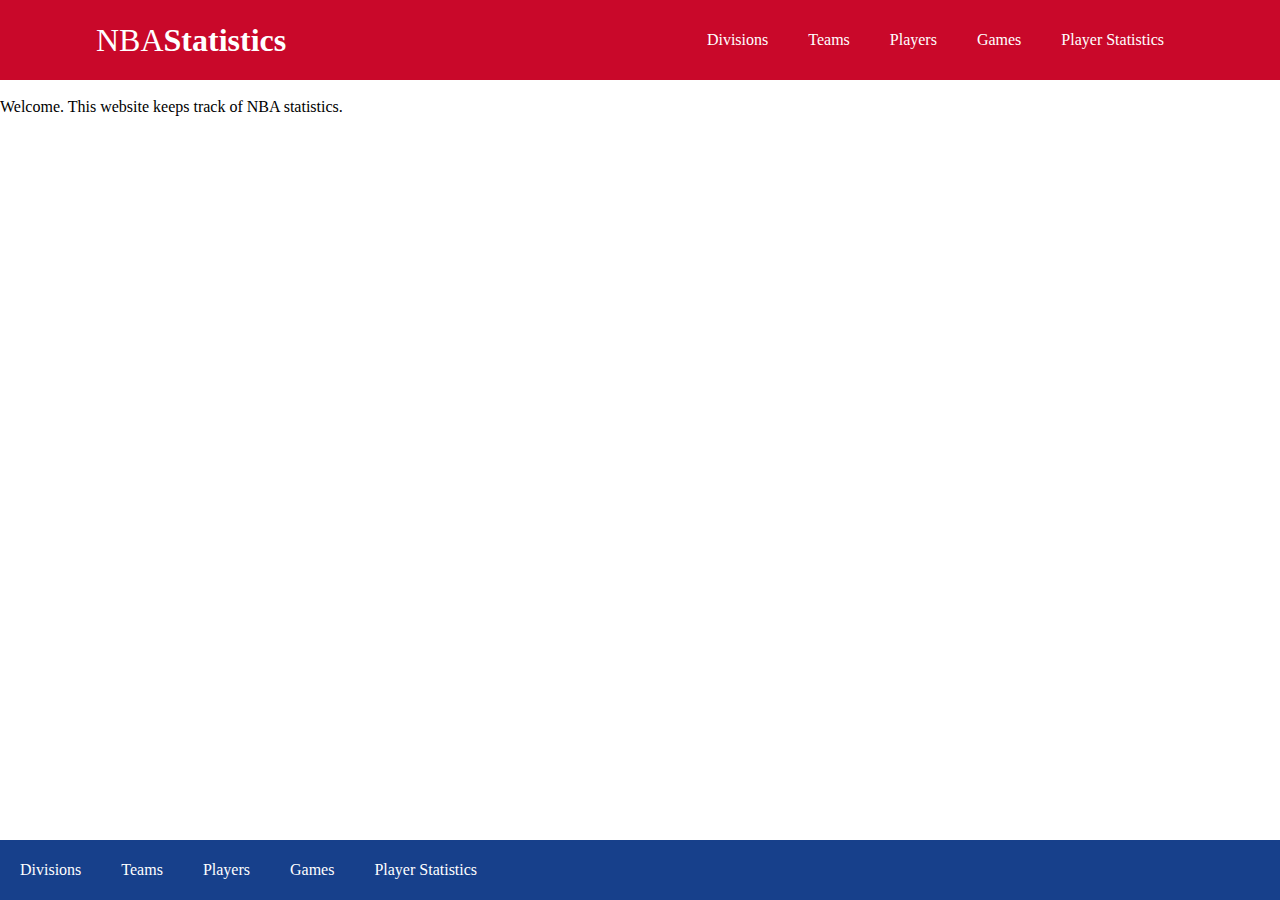
<file: index.html>
<!DOCTYPE html>
<html>
  <style>

  </style>
  <head>
    <meta charset="utf-8">
    <meta name="viewport" content="width=device-width">
    <title>CS 340 Project</title>
    <link href="Style.css" rel="stylesheet" type="text/css" />
  </head>
  <body>
	<div class="header">
		<div class="inner_header">
			<div class="logo_box">
				<h1>NBA<span>Statistics</span></h1>
			</div>
			<ul class="navigation">
			<a href = "Divisions.html"><li>Divisions</li></a>
			<a href = "Teams.html"><li>Teams</li></a>
			<a href ="Players.html"><li>Players</li></a>
			<a href = "Games.html"><li>Games</li></a>
			<a href = "PlayerStats.html"><li>Player Statistics</li></a>
			</ul>
		</div>
	</div>


	<p>
	<br>
		Welcome. This website keeps track of NBA statistics.
	</p>
	
	<div class="footer">
		<ul class="footer_navigation">
		<a href = "Divisions.html"><li>Divisions</li></a>
		<a href = "Teams.html"><li>Teams</li></a>
		<a href ="Players.html"><li>Players</li></a>
		<a href = "Games.html"><li>Games</li></a>
		<a href = "PlayerStats.html"><li>Player Statistics</li></a>
		</ul>
	</div>
	
  </body>
</html>
</file>
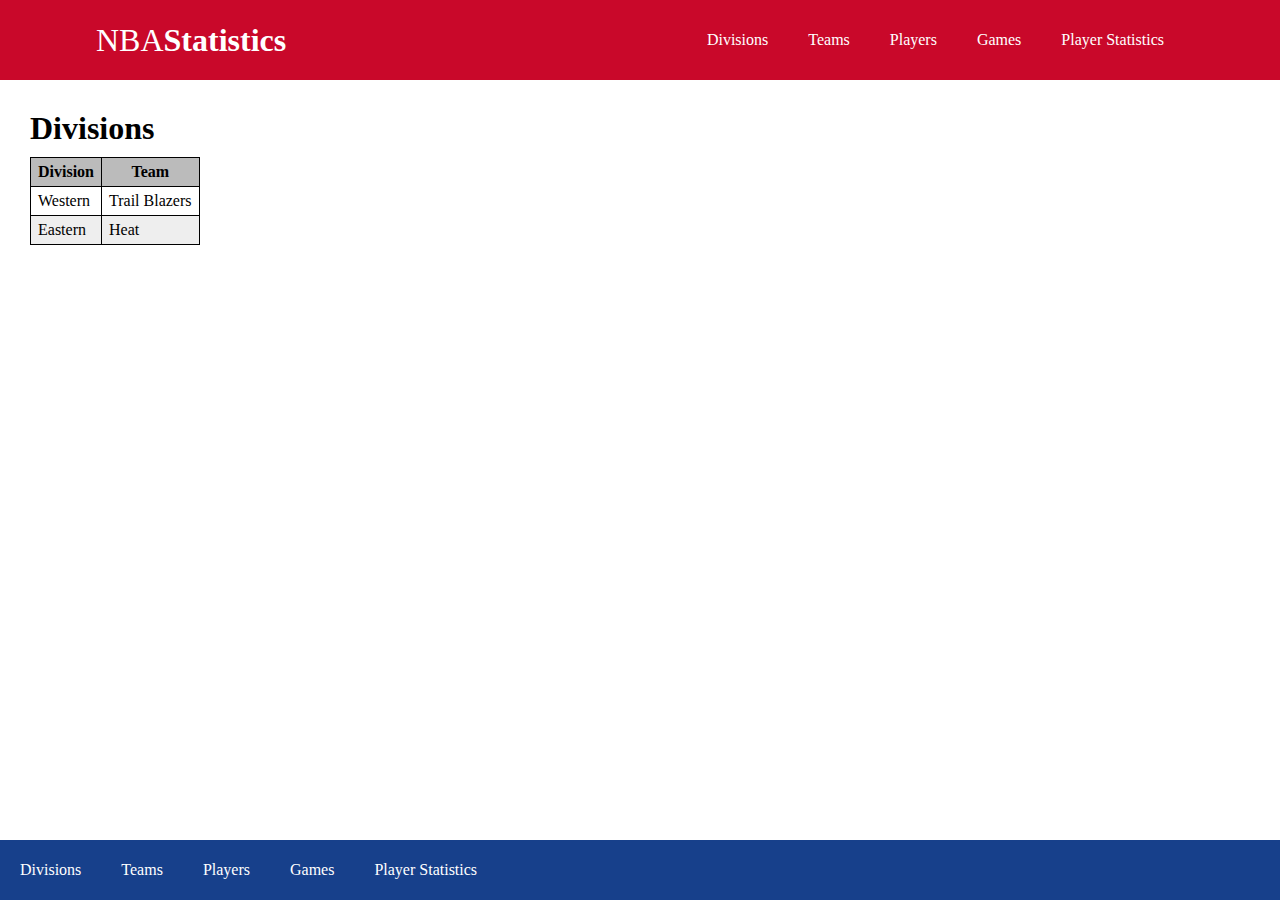
<file: Divisions.html>
<!DOCTYPE html>
<html>
  <style>

  </style>
  <head>
    <meta charset="utf-8">
    <meta name="viewport" content="width=device-width">
    <title>CS 340 Project</title>
    <link href="Style.css" rel="stylesheet" type="text/css" />
  </head>
  <body>
	<div class="header">
		<div class="inner_header">
			<div class="logo_box">
				<h1>NBA<span>Statistics</span></h1>
			</div>
			<ul class="navigation">
			<a href = "Divisions.html"><li>Divisions</li></a>
			<a href = "Teams.html"><li>Teams</li></a>
			<a href ="Players.html"><li>Players</li></a>
			<a href = "Games.html"><li>Games</li></a>
			<a href = "PlayerStats.html"><li>Player Statistics</li></a>
			</ul>
		</div>
	</div>

	<div class="list_container">
		<h1>Divisions</h1>
		<table>
		  <tr>
			<th>Division</th>
			<th>Team</th>
		  </tr>
		  <tr>
			<td>Western</td>
			<td>Trail Blazers</td>
		  </tr>
		  <tr>
			<td>Eastern</td>
			<td>Heat</td>
		  </tr>
		</table>
	  </div>


	<div class="footer">
		<ul class="footer_navigation">
		<a href = "Divisions.html"><li>Divisions</li></a>
		<a href = "Teams.html"><li>Teams</li></a>
		<a href ="Players.html"><li>Players</li></a>
		<a href = "Games.html"><li>Games</li></a>
		<a href = "PlayerStats.html"><li>Player Statistics</li></a>
		</ul>
	</div>
  </body>
</html>
</file>
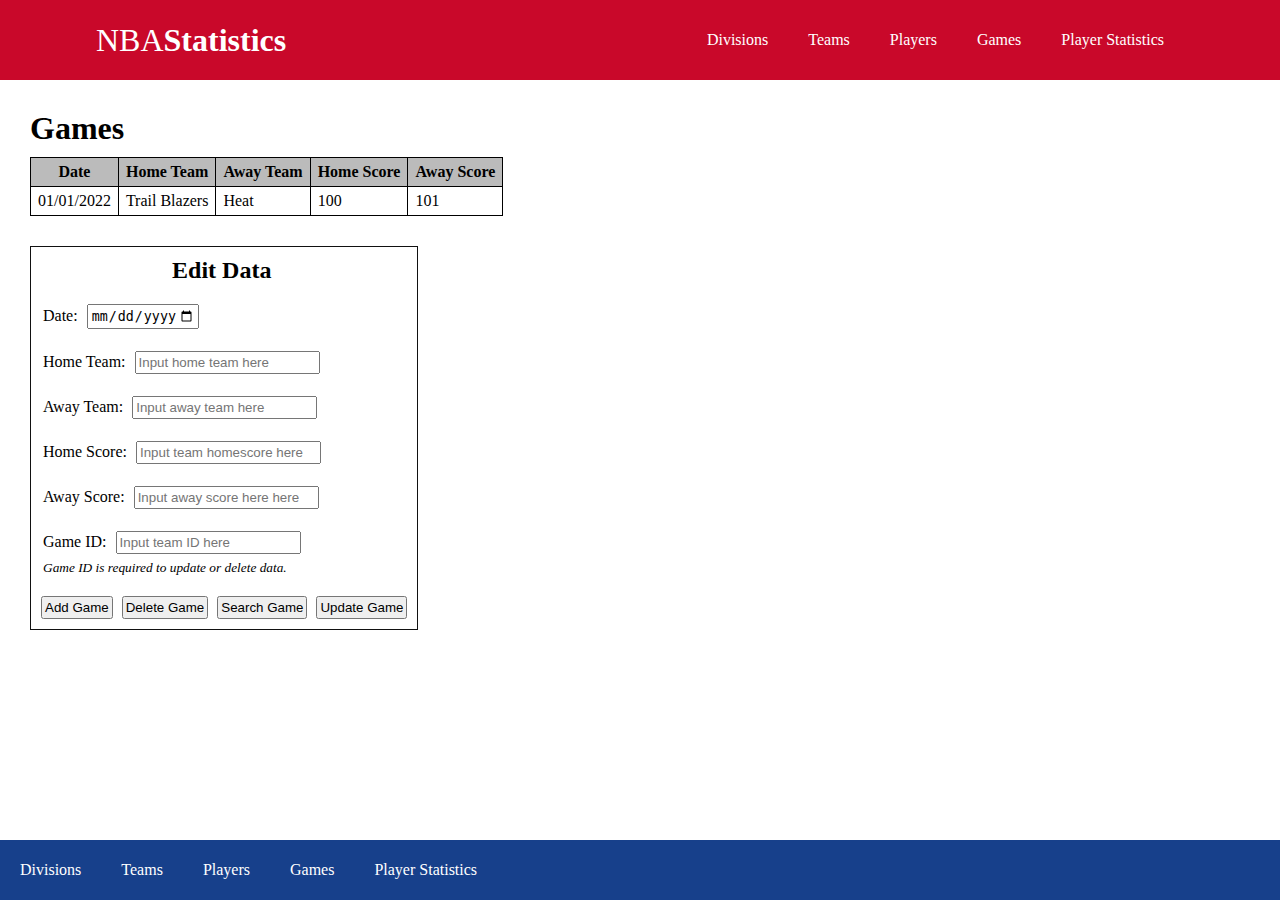
<file: Games.html>
<!DOCTYPE html>
<html>
  <style>

  </style>
  <head>
    <meta charset="utf-8">
    <meta name="viewport" content="width=device-width">
    <title>CS 340 Project</title>
    <link href="Style.css" rel="stylesheet" type="text/css" />
  </head>
  <body>
	<div class="header">
		<div class="inner_header">
			<div class="logo_box">
				<h1>NBA<span>Statistics</span></h1>
			</div>
			<ul class="navigation">
			<a href = "Divisions.html"><li>Divisions</li></a>
			<a href = "Teams.html"><li>Teams</li></a>
			<a href ="Players.html"><li>Players</li></a>
			<a href = "Games.html"><li>Games</li></a>
      <a href = "PlayerStats.html"><li>Player Statistics</li></a>
			</ul>
		</div>
	</div>

  <div class="list_container">
    <h1>Games</h1>
    <table>
      <tr>
        <th>Date</th>
        <th>Home Team</th>
        <th>Away Team</th>
        <th>Home Score</th>
        <th>Away Score</th>
      </tr>
      <tr>
        <td>01/01/2022</td>
        <td>Trail Blazers</td>
        <td>Heat</td>
        <td>100</td>
        <td>101</td>
      </tr>
    </table>
  </div>

<div class="crud">
  <h2>Edit Data</h2>

  <br>
  <p>
    Date: <input type="date" id="end" name="trip-end" value="2022-1-1" min="1800-01-01" max="3000-12-31">
  </p>
  <br>
  <p>
    Home Team: <input type="text" id="home_team" placeholder="Input home team here">
  </p>
  <br>
  <p>
    Away Team: <input type="text" id="losses" placeholder="Input away team here">
  </p>
  <br>
  <p>
    Home Score: <input type="text" id="home_score" placeholder="Input team homescore here">
  </p>
  <br>
  <p>
    Away Score: <input type="text" id="away_score" placeholder="Input away score here here">
  </p>
  <br>
  <p>
  Game ID: <input type="text" id="division" placeholder="Input team ID here">
  </p>
  <p><span class="notes">Game ID is required to update or delete data.</span></p>
  <br>
  <input type="submit" value="Add Game">
  <input type="submit" value="Delete Game">
  <input type="submit" value="Search Game">
  <input type="submit" value="Update Game">

</div>

	<div class="footer">
		<ul class="footer_navigation">
		<a href = "Divisions.html"><li>Divisions</li></a>
		<a href = "Teams.html"><li>Teams</li></a>
		<a href ="Players.html"><li>Players</li></a>
		<a href = "Games.html"><li>Games</li></a>
    <a href = "PlayerStats.html"><li>Player Statistics</li></a>
		</ul>
	</div>
  </body>
</html>
</file>
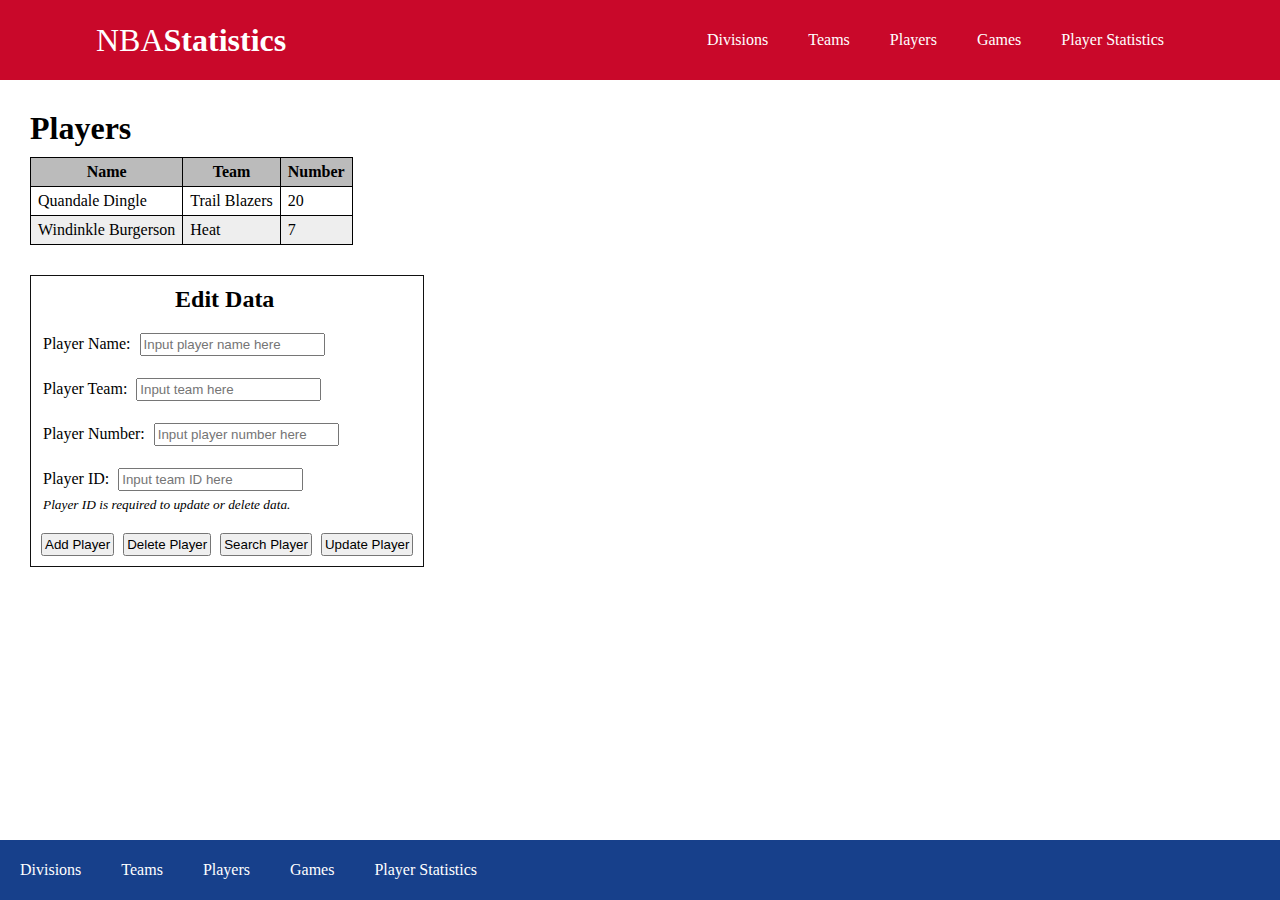
<file: Players.html>
<!DOCTYPE html>
<html>
  <style>

  </style>
  <head>
    <meta charset="utf-8">
    <meta name="viewport" content="width=device-width">
    <title>CS 340 Project</title>
    <link href="Style.css" rel="stylesheet" type="text/css" />
  </head>
  <body>
	<div class="header">
		<div class="inner_header">
			<div class="logo_box">
				<h1>NBA<span>Statistics</span></h1>
			</div>
			<ul class="navigation">
			<a href = "Divisions.html"><li>Divisions</li></a>
			<a href = "Teams.html"><li>Teams</li></a>
			<a href ="Players.html"><li>Players</li></a>
			<a href = "Games.html"><li>Games</li></a>
      <a href = "PlayerStats.html"><li>Player Statistics</li></a>
			</ul>
		</div>
	</div>

  <div class="list_container">
    <h1>Players</h1>
    <table>
      <tr>
        <th>Name</th>
        <th>Team</th>
        <th>Number</th>
      </tr>
      <tr>
        <td>Quandale Dingle</td>
        <td>Trail Blazers</td>
        <td>20</td>
      </tr>
      <tr>
        <td>Windinkle Burgerson</td>
        <td>Heat</td>
        <td>7</td>
      </tr>
    </table>
  </div>

<div class="crud">
  <h2>Edit Data</h2>

  <br>
  <p>
    Player Name: <input type="text" id="player_name" placeholder="Input player name here">
  </p>
  <br>
  <p>
    Player Team: <input type="text" id="player_team" placeholder="Input team here">
  </p>
  <br>
  <p>
    Player Number: <input type="text" id="player_number" placeholder="Input player number here">
  </p>
  <br>
  <p>
    Player ID: <input type="text" id="division" placeholder="Input team ID here">
  </p>
  <p><span class="notes">Player ID is required to update or delete data.</span></p>
  <br>

  <input type="submit" value="Add Player">
  <input type="submit" value="Delete Player">
  <input type="submit" value="Search Player">
  <input type="submit" value="Update Player">

</div>

	<div class="footer">
		<ul class="footer_navigation">
		<a href = "Divisions.html"><li>Divisions</li></a>
		<a href = "Teams.html"><li>Teams</li></a>
		<a href ="Players.html"><li>Players</li></a>
		<a href = "Games.html"><li>Games</li></a>
    <a href = "PlayerStats.html"><li>Player Statistics</li></a>
		</ul>
	</div>
  </body>
</html>
</file>
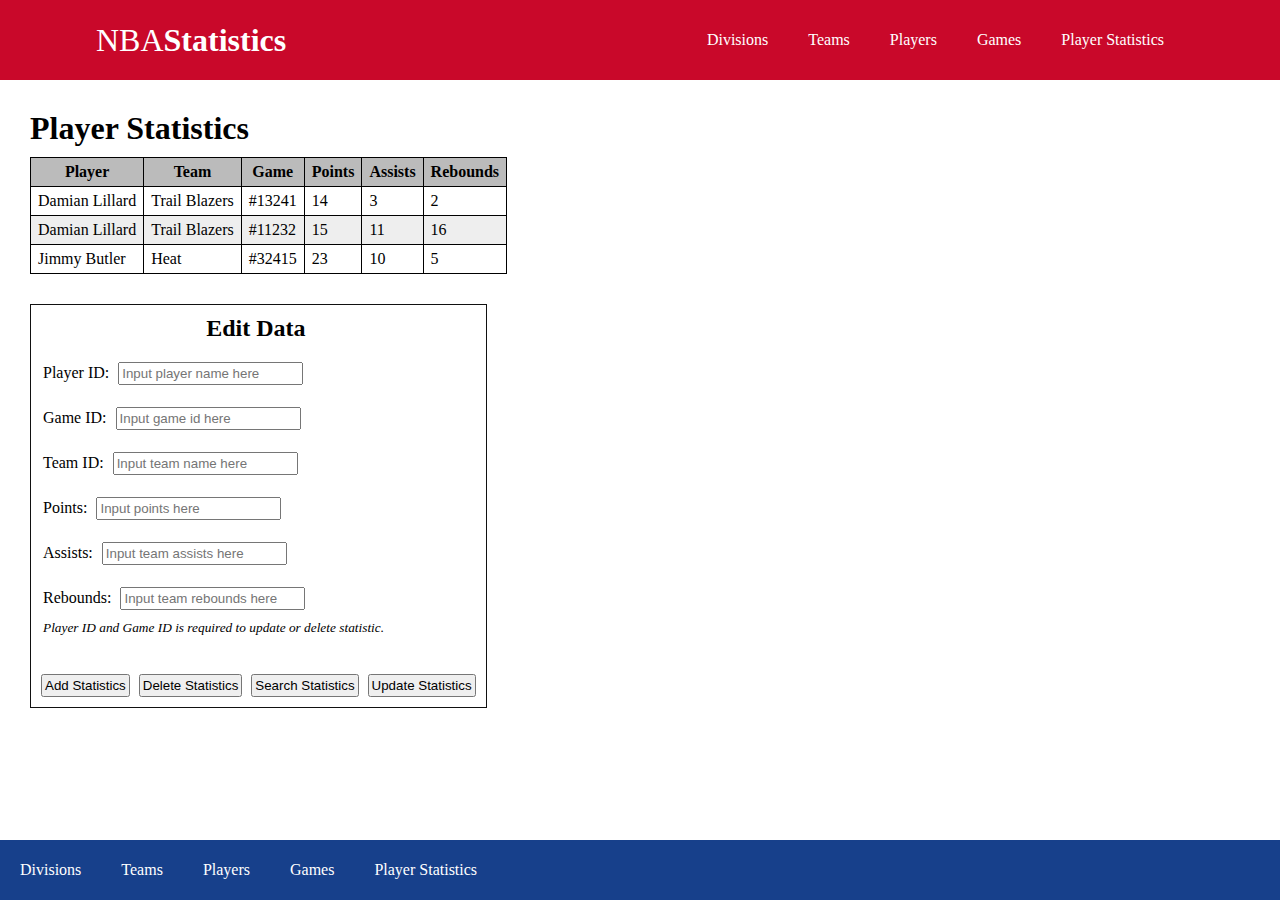
<file: PlayerStats.html>
<!DOCTYPE html>
<html>
  <style>

  </style>
  <head>
    <meta charset="utf-8">
    <meta name="viewport" content="width=device-width">
    <title>CS 340 Project</title>
    <link href="Style.css" rel="stylesheet" type="text/css" />
  </head>
  <body>
	<div class="header">
		<div class="inner_header">
			<div class="logo_box">
				<h1>NBA<span>Statistics</span></h1>
			</div>
			<ul class="navigation">
			<a href = "Divisions.html"><li>Divisions</li></a>
			<a href = "Teams.html"><li>Teams</li></a>
			<a href ="Players.html"><li>Players</li></a>
			<a href = "Games.html"><li>Games</li></a>
			<a href = "PlayerStats.html"><li>Player Statistics</li></a>
			</ul>
		</div>
	</div>



  <div class="list_container">
    <h1>Player Statistics</h1>
    <table>

      <tr>
        <th>Player</th>
        <th>Team</th>
        <th>Game</th>
        <th>Points</th>
        <th>Assists</th>
        <th>Rebounds</th>
      </tr>

      <tr>
        <td>Damian Lillard</td>
        <td>Trail Blazers</td>
        <td>#13241</td>
        <td>14</td>
        <td>3</td>
        <td>2</td>
      </tr>

      <tr>
        <td>Damian Lillard</td>
        <td>Trail Blazers</td>
        <td>#11232</td>
        <td>15</td>
        <td>11</td>
        <td>16</td>
      </tr>

      <tr>
        <td>Jimmy Butler</td>
        <td>Heat</td>
        <td>#32415</td>
        <td>23</td>
        <td>10</td>
        <td>5</td>
      </tr>

    </table>
  </div>


  <div class="crud">
    <h2>Edit Data</h2>
      <br>
      <p>
        Player ID: <input type="text" id="player_name" placeholder="Input player name here">
      </p>
      <br>
      <p>
        Game ID: <input type="text" id="game_id" placeholder="Input game id here">
      </p>
      <br>
      <p>
        Team ID: <input type="text" id="team_name" placeholder="Input team name here">
      </p>
      <br>
      <p>
        Points: <input type="text" id="points" placeholder="Input points here">
      </p>
      <br>
      <p>
        Assists: <input type="text" id="assists" placeholder="Input team assists here">
      </p>
      <br>
      <p>
        Rebounds: <input type="text" id="rebounds" placeholder="Input team rebounds here">
      </p>
      </p>
      <p><span class="notes">Player ID and Game ID is required to update or delete statistic.</span></p>
      <br>
      <br>

      <input type="submit" value="Add Statistics">
      <input type="submit" value="Delete Statistics">
      <input type="submit" value="Search Statistics">
      <input type="submit" value="Update Statistics">

  </div>


	<div class="footer">
		<ul class="footer_navigation">
		<a href = "Divisions.html"><li>Divisions</li></a>
		<a href = "Teams.html"><li>Teams</li></a>
		<a href ="Players.html"><li>Players</li></a>
		<a href = "Games.html"><li>Games</li></a>
		<a href = "PlayerStats.html"><li>Player Statistics</li></a>
		</ul>
	</div>

  </body>
</html>
</file>
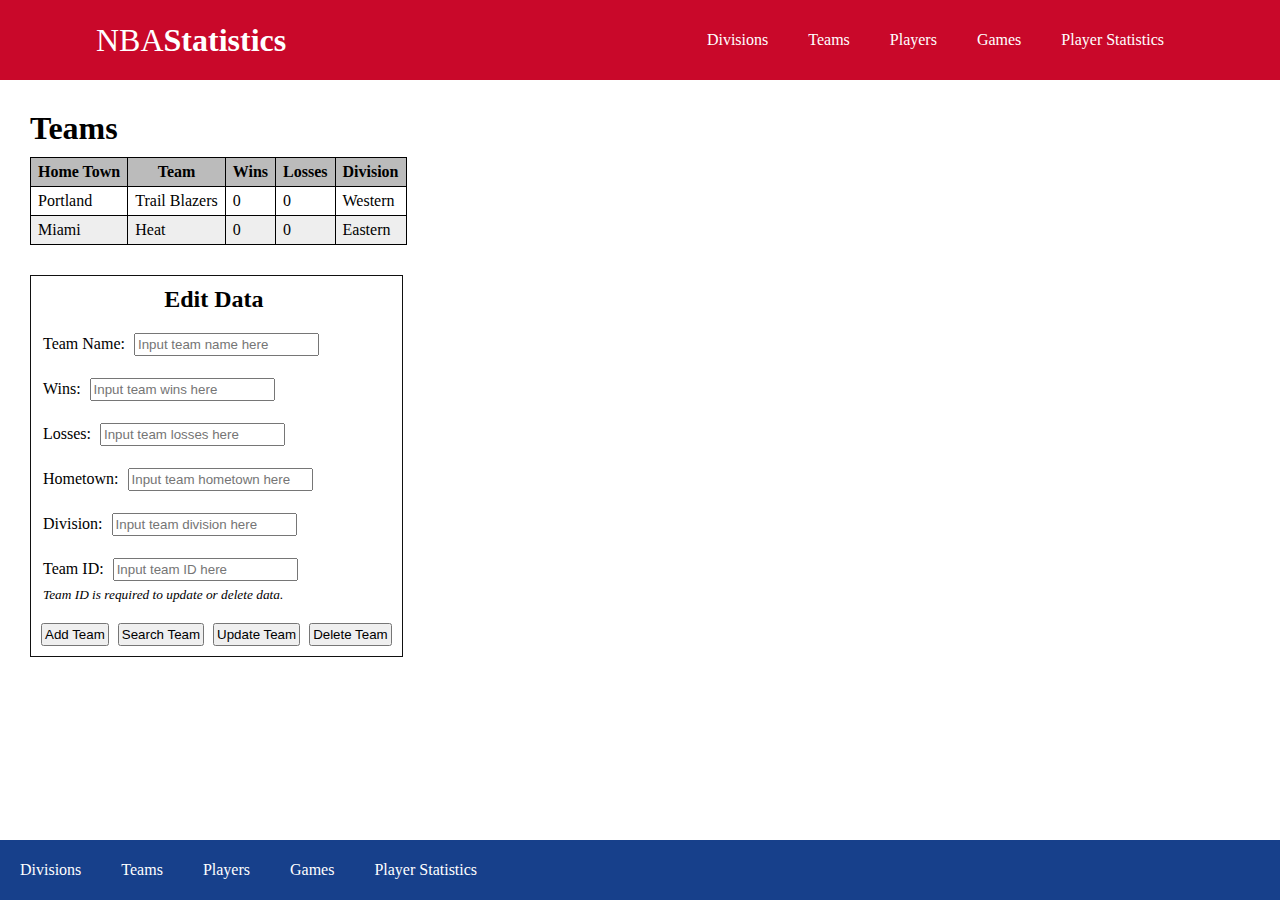
<file: Teams.html>
<!DOCTYPE html>
<html>
  <style>

  </style>
  <head>
    <meta charset="utf-8">
    <meta name="viewport" content="width=device-width">
    <title>CS 340 Project</title>
    <link href="Style.css" rel="stylesheet" type="text/css" />
  </head>
  <body>
	<div class="header">
		<div class="inner_header">
			<div class="logo_box">
				<h1>NBA<span>Statistics</span></h1>
			</div>
			<ul class="navigation">
			<a href = "Divisions.html"><li>Divisions</li></a>
			<a href = "Teams.html"><li>Teams</li></a>
			<a href ="Players.html"><li>Players</li></a>
			<a href = "Games.html"><li>Games</li></a>
      <a href = "PlayerStats.html"><li>Player Statistics</li></a>
			</ul>
		</div>
	</div>

  <div class="list_container">
    <h1>Teams</h1>
    <table>
      <tr>
        <th>Home Town</th>
        <th>Team</th>
        <th>Wins</th>
        <th>Losses</th>
        <th>Division</th>
      </tr>
      <tr>
        <td>Portland</td>
        <td>Trail Blazers</td>
        <td>0</td>
        <td>0</td>
        <td>Western</td>
      </tr>
      <tr>
        <td>Miami</td>
        <td>Heat</td>
        <td>0</td>
        <td>0</td>
        <td>Eastern</td>
      </tr>
    </table>
  </div>

  <div class="crud">
    <h2>Edit Data</h2>
    <br>
    <p>
    Team Name: <input type="text" id="team_name" placeholder="Input team name here">
    </p>
    <br>
    <p>
    Wins: <input type="text" id="wins" placeholder="Input team wins here">
    </p>
    <br>
    <p>
    Losses: <input type="text" id="losses" placeholder="Input team losses here">
    </p>
    <br>
    <p>
    Hometown: <input type="text" id="hometown" placeholder="Input team hometown here">
    </p>
    <br>
    <p>
    Division: <input type="text" id="division" placeholder="Input team division here">
    </p>
    <br>
    <p>
    Team ID: <input type="text" id="division" placeholder="Input team ID here">
    </p>
    <p><span class="notes">Team ID is required to update or delete data.</span></p>
    <br>


    <input type="submit" value="Add Team">
    <input type="submit" value="Search Team">
    <input type="submit" value="Update Team">
    <input type="submit" value="Delete Team">
  </div>

	<div class="footer">
		<ul class="footer_navigation">
		<a href = "Divisions.html"><li>Divisions</li></a>
		<a href = "Teams.html"><li>Teams</li></a>
		<a href ="Players.html"><li>Players</li></a>
		<a href = "Games.html"><li>Games</li></a>
    <a href = "PlayerStats.html"><li>Player Statistics</li></a>
		</ul>
	</div>
  </body>
</html>
</file>
<file: Style.css>
*{
	margin: 0;
	padding: 0;
	list-style: none;
	text-decoration: none;
}

.header{
	width:100%;
	height: 80px;
	display: block;
	background-color: #C9082A;
}
.inner_header{
	overflow: hidden;
	width: 85%;
	height: 100%;
	display: block;
	margin: 0 auto;
	background-color: #C9082A;
}
.logo_box{
	height: 100%;
	display: table;
	float: left;
}
.logo_box h1{
	color: white;
	height: 100%;
	display: table-cell;
	vertical-align: middle;
	font-family: 'Montserrat';
	font-size: 32px;
	font-weight: 200;
}
.logo_box h1 span{
	font-weight: 800;
}
.navigation{
	float: right;
	height: 100%;
}
.navigation a{
	height: 100%;
	display: table;
	float: left;
	padding: 0px 20px;
}
.navigation a li{
	display: table-cell;
	vertical-align: middle;
	height: 100%;
	color: white;
	font-family: 'Montserrat';
	font-size: 16px;
}
.navigation a:hover, .dropdown:hover .dropbtn, .footer_navigation a:hover{
	background-color: black;
}
.dropdown{
	float: left;
	overflow: hidden;
}
.dropdown .dropbtn {
	height: 80px;
	font-size: 16px;
	border: none;
	outline: none;
	color: white;
	padding: 14px 16px;
	background-color: inherit;
	font-family: inherit;

}
.dropdown .dropbtn a{
	height: 100%;
	display: table;
	float: left;
	padding: 0px 20px;
}
.dropdown .dropbtn a li{
	display: table-cell;
	vertical-align: middle;
	height: 100%;
	color: white;
	font-family: 'Montserrat';
	font-size: 16px;
}
.dropdown-content{
	display: none;
	position: absolute;
	background-color: #101010;
	min-width: 160px;
	box-shadow: 0px 8px 16px 0px rgba(0,0,0,0.2);
	z-index: 1;
}
.dropdown-content a{
	float: none;
	color: white;
	padding: 12px 16px;
	text-decoration: none;
	display: block;
	text-align: left;
}

.dropdown:hover .dropdown-content {
	display: block;
}
.footer_navigation{
	height: 100%;
}
.footer_navigation a{
	height: 100%;
	display: table;
	float: left;
	padding: 0px 20px;
}
.footer_navigation a li{
	display: table-cell;
	vertical-align: middle;
	height: 100%;
	color: white;
	font-family: 'Montserrat';
	font-size: 16px;
}
h2{
	text-align: center;
}
.location{
	float: right;
	width: 40%;
	bottom: 0;
	text-align: center;
	padding-bottom: 80px;
}
.cleanvid {
	text-align: center;
	width: 40%;
	bottom: 0;
	padding-bottom: 80px;
	float: left;
	font-size: 20px;
	padding-right: 10%;
}
.big-btn {
    width: 30%;
    height: 200px;
}
.services {
	float: right;
	padding-right: 10%;
	box-sizing: border-box;
}
.services h2{
	text-align: left;
}
.statement{
	padding-left: 35%;
	padding-right: 35%;
	text-align: center;
	font-size: 20px;
}
.cost{
	clear:left;
	padding-left: 10px;
}
.contact{
	text-align: center;
	padding-top: 10%;
}

.list_container{
	margin: 20px 30px;
}
.list_container h1 {
	padding: 10px 0px;
}

.notes {
	font-style: italic;
	font-size: 10pt;
}

table {
	border: 1px solid black;
	border-collapse: collapse;
	max-width: 80%;
}
th, td {
	border: 1px solid black;
	padding: 5px 7px;
}
th {
	background-color: #bbbbbb;
}

tr:nth-child(odd) {
	background-color: #eeeeee;
}

tr:hover{
	background-color: #aaaaaa;
}

.crud {
	border: 1px solid #111111;
	display: inline-block;
	padding: 10px 10px 10px 5px;
	margin: 10px 30px;
}

.crud p, .crud input {
	margin-left: 5px;
	padding: 2px;
}

.footer{
	height: 60px;
	position: fixed;
	left: 0;
	bottom: 0;
	width: 100%;
	background-color: #17408B;
	color: #C9082A;
	text-align: center;
}
</file>
